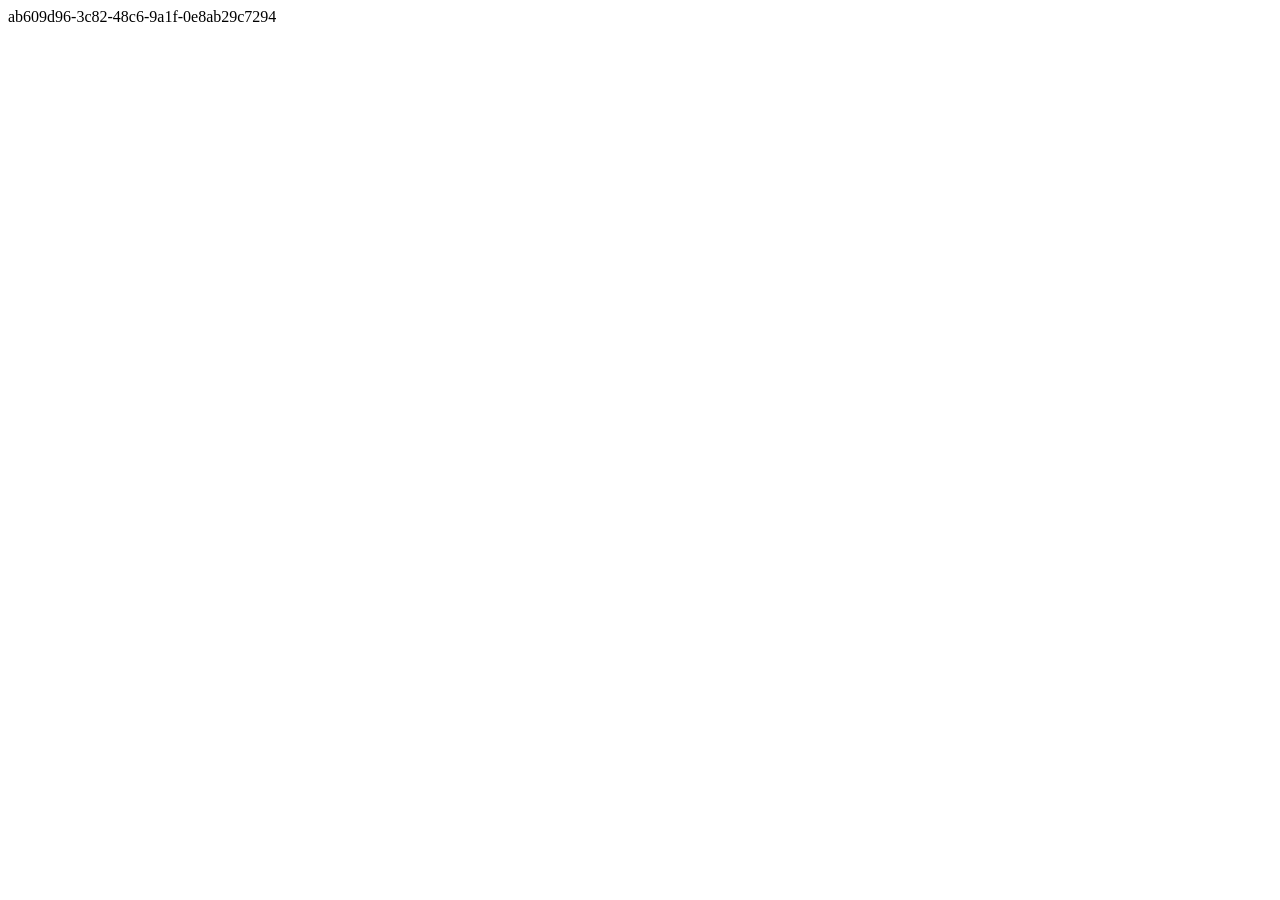
<file: images/foggy_files/ct.html>
<!DOCTYPE html>
<!-- saved from url=(0032)https://ct.pinterest.com/ct.html -->
<html lang="en"><head><meta http-equiv="Content-Type" content="text/html; charset=UTF-8"><title>Pinterest ct</title><div id="uuidMachine">ab609d96-3c82-48c6-9a1f-0e8ab29c7294</div></head><body><div id="root"></div><script>window.addEventListener("message", (event) => {if (event.origin != "https://www.pinterest.com") {return;}try {if (event.data.key == "_epik_localstore") {window.localStorage.setItem(event.data.key, event.data.value);}} catch (error) {}}, false);window.addEventListener("load", (event) => {try {window.parent.postMessage({ key: "_epik_localstore", value: window.localStorage.getItem("_epik_localstore") }, "*")} catch (error) {}}, false);</script></body></html>
</file>
